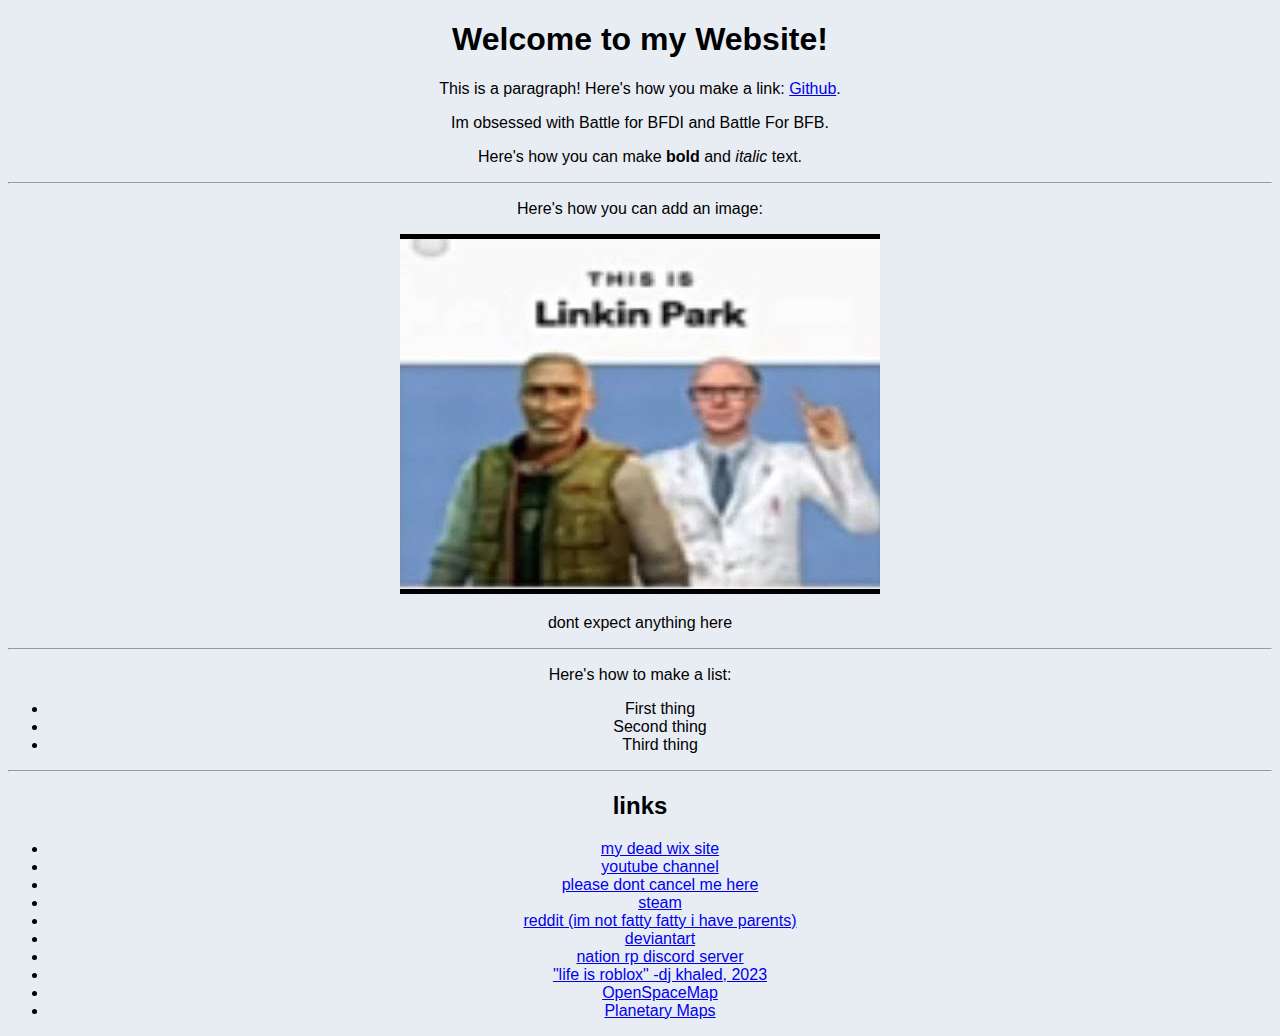
<file: index.html>
<!DOCTYPE html>
<html>
  <head>
    <meta charset="UTF-8">
    <meta name="viewport" content="width=device-width, initial-scale=1.0">
    <title>Ganymede2076</title>
    <meta content="Ganymede2076 official website" property="og:title" />
    <meta content="I tried my best okay" property="og:description" />
    <meta content="https://minecraft633.github.io/titan2076.github.io/" property="og:url" />
    <meta content="embedIcon.png" property="og:image" />
    <meta content="#b3ae74" data-react-helmet="true" name="theme-color" />
    <!-- The style.css file allows you to change the look of your web pages.
         If you include the next line in all your web pages, they will all share the same look.
         This makes it easier to make new pages for your site. -->
    <link rel="icon" href="favicon.ico" type="image/x-icon" />
    <link rel="stylesheet" href="style.css" type="text/css" media="all">
    <style>
body {
 font-family: "Helvetica", sans-serif;
}
</style>
  </head>
  <body>
    <h1>Welcome to my Website!</h1>

    <p>This is a paragraph! Here's how you make a link: <a href="https://github.com/">Github</a>.</p>
    <p>Im obsessed with Battle for BFDI and Battle For BFB.</p>

    <p>Here's how you can make <strong>bold</strong> and <em>italic</em> text.</p>
<hr class="drop-shadow">
    <p>Here's how you can add an image:</p>
    <img src="linkin_park.jpg">
    <p>dont expect anything here</p>
<hr class="drop-shadow">
    <p>Here's how to make a list:</p>

    <ul>
      <li>First thing</li>
      <li>Second thing</li>
      <li>Third thing</li>
    </ul>

    <hr class="drop-shadow">
    <h2>links</h2>
    <ul>
     <li><a href="https://zapotoczny76.wixsite.com/scottish-tails">my dead wix site</a></li>
     <li><a href="https://www.youtube.com/@Ganymede2076">youtube channel</a></li>
     <li><a href="https://twitter.com/Minecra37190409">please dont cancel me here</a></li>
     <li><a href="https://steamcommunity.com/profiles/76561199365720608">steam</a></li>
     <li><a href="https://www.reddit.com/user/SnooGiraffes3694/">reddit (im not fatty fatty i have parents)</a></li>
     <li><a href="https://www.deviantart.com/mapperpro">deviantart</a></li>
     <li><a href="https://discord.gg/TstzvJ2syx">nation rp discord server</a></li>
     <li><a href="https://www.roblox.com/users/3618989975/profile">"life is roblox" -dj khaled, 2023</a></li>
     <li><a href="https://minecraft633.github.io/space-maps-leaflet.github.io">OpenSpaceMap</a></li>
    <li><a href="https://minecraft633.github.io/planet-maps.github.io/">Planetary Maps</a></li>
    </ul>
     
  </body>
</html>
</file>
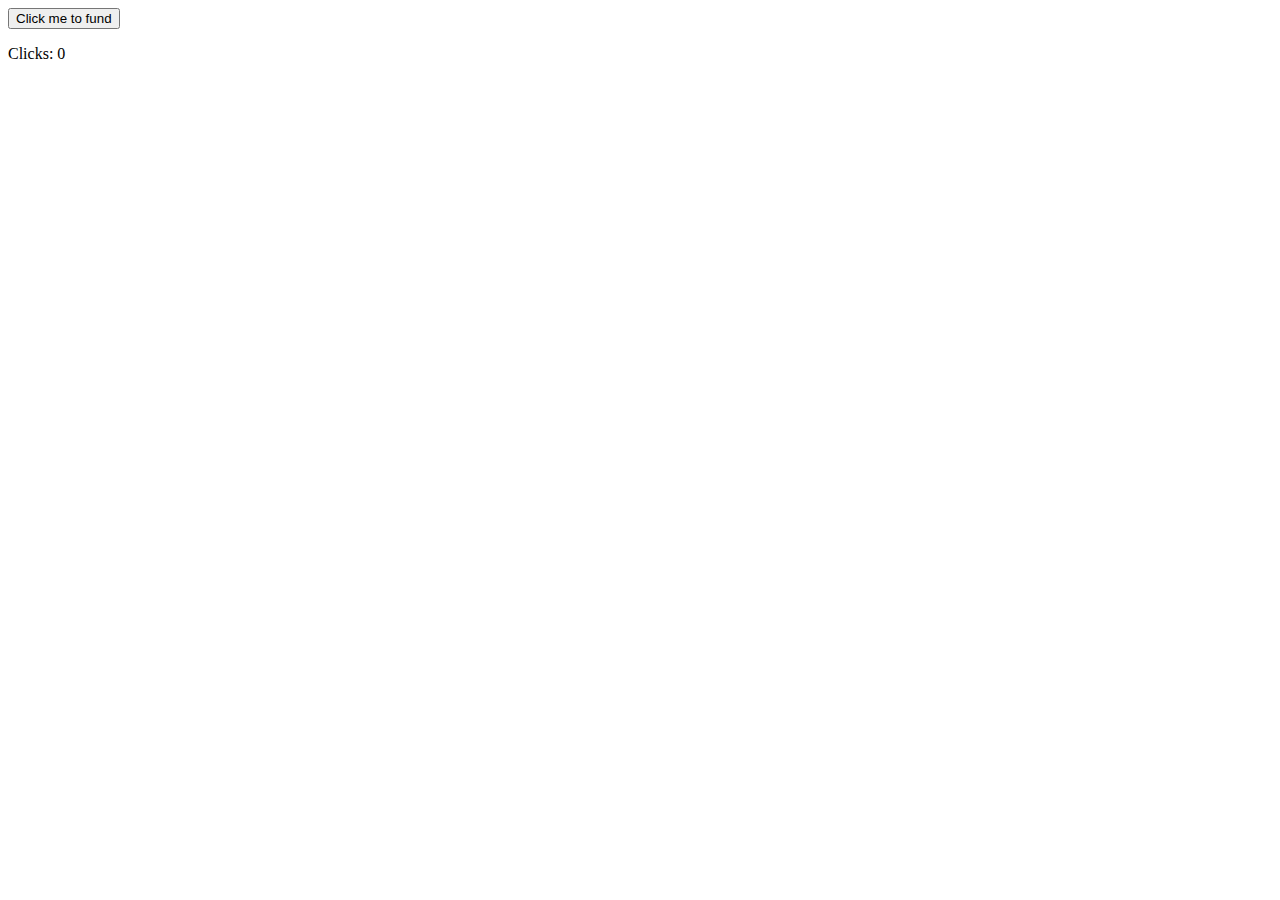
<file: kekstarter.html>
<html>
<head>
    <title>Fund for the SSE1 Remake</title>
</head>

<body>
    <script type="text/javascript">
    int clicks = 0;
    function click() {
        clicks += 1;
        document.getElementById("clicks").innerHTML = clicks;
    };
    </script>
    <button type="button" onClick="click()">Click me to fund</button>
    <p>Clicks: <a id="clicks">0</a></p>

</body></html>
</file>
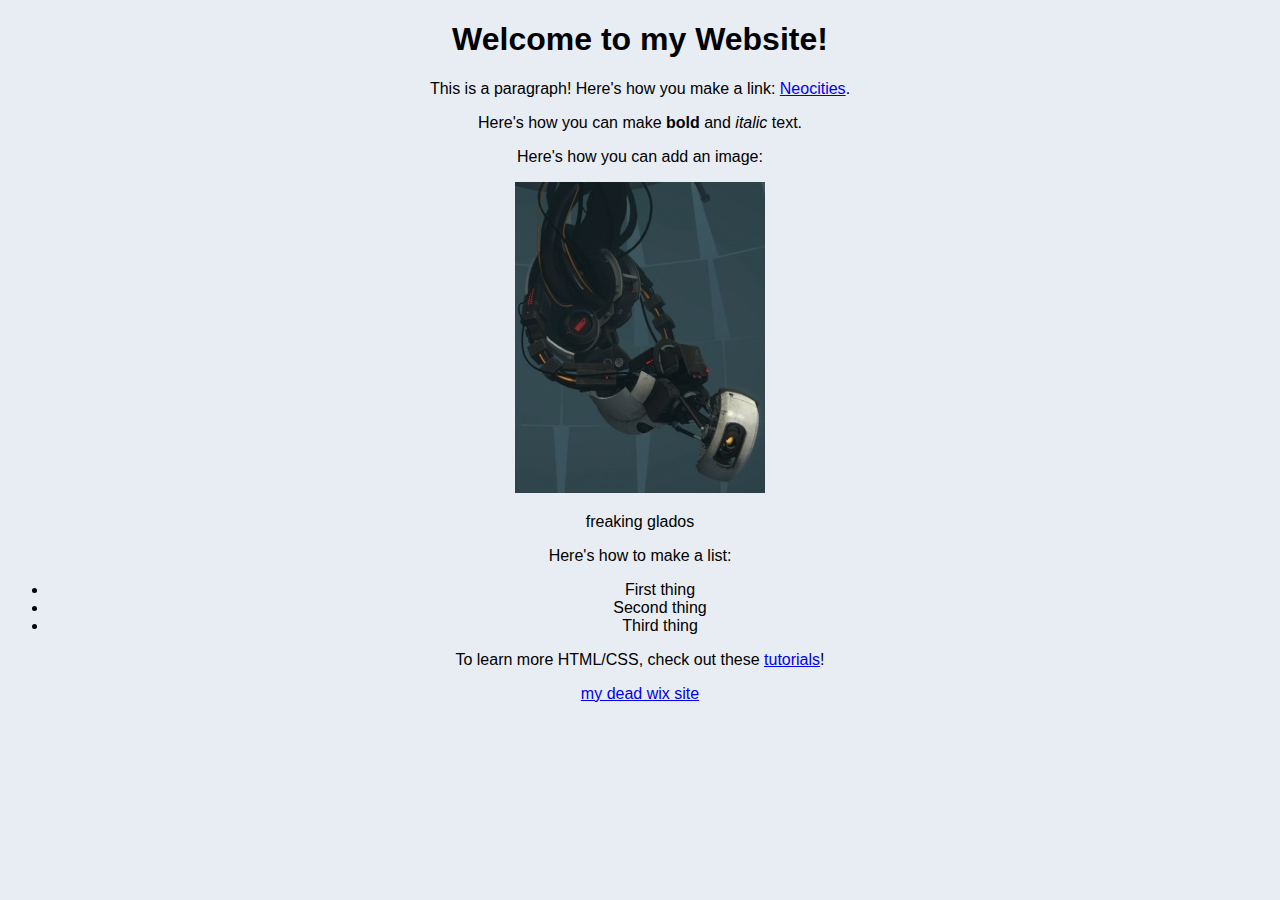
<file: oldsite.html>
<!DOCTYPE html>
<html>
  <head>
    <meta charset="UTF-8">
    <meta name="viewport" content="width=device-width, initial-scale=1.0">
    <title>Titan2076</title>
    <!-- The style.css file allows you to change the look of your web pages.
         If you include the next line in all your web pages, they will all share the same look.
         This makes it easier to make new pages for your site. -->
    <link href="/style.css" rel="stylesheet" type="text/css" media="all">
  </head>
  <body>
    <h1>Welcome to my Website!</h1>

    <p>This is a paragraph! Here's how you make a link: <a href="https://neocities.org">Neocities</a>.</p>

    <p>Here's how you can make <strong>bold</strong> and <em>italic</em> text.</p>

    <p>Here's how you can add an image:</p>
    <img src="/250px-GLaDOS.jpg">
    <p>freaking glados</p>

    <p>Here's how to make a list:</p>

    <ul>
      <li>First thing</li>
      <li>Second thing</li>
      <li>Third thing</li>
    </ul>

    <p>To learn more HTML/CSS, check out these <a href="https://neocities.org/tutorials">tutorials</a>!</p>
    
     <a href="https://zapotoczny76.wixsite.com/scottish-tails">my dead wix site</a>
  </body>
</html>
</file>
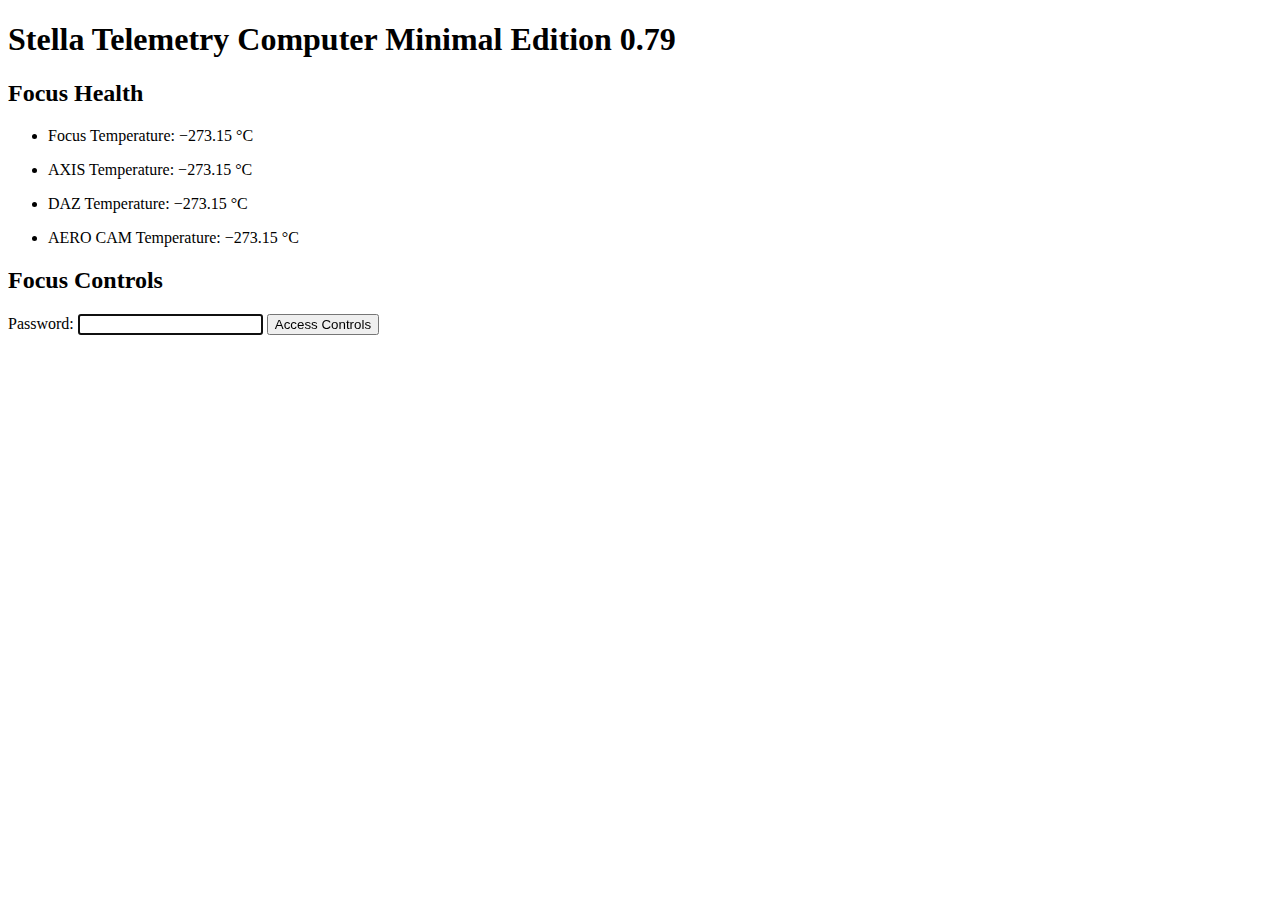
<file: stuff/lyra.html>
<!DOCTYPE html>
<html>
<head>
<title>Lyra Aerospace</title>
</head>
<body>

<h1>Stella Telemetry Computer Minimal Edition 0.79</h1>
 <h2>Focus Health</h2>
  <ul>
  <li><p>Focus Temperature: −273.15 °C</p></li>
  <li><p>AXIS Temperature: −273.15 °C</p></li>
  <li><p>DAZ Temperature: −273.15 °C</p></li>
  <li><p>AERO CAM Temperature: −273.15 °C</p></li>
  </ul>
 <h2>Focus Controls</h2> 
 <label for="password">Password:</label>
<input id="password" type="text" />
  <input id="Button1" type="button" value="Access Controls" onclick="passcheck()" />
<p id="result">
</p>
<script> 
document.getElementById("password").focus();


function passcheck(){
        var password= document.getElementById("password").value;

         if(password == 'LAS92922'){
            document.getElementById("result").innerText = "Focus has fully landed and deployed on Hale-Bopp, sorry.";
        }else{
            alert("invalid password");
         }
     }

 function changeFont(){
   document.getElementById("your element id").fontSize= "30px"
 }
</script>

</body>
</html>
</file>
<file: style.css>
/* CSS is how you can add style to your website, such as colors, fonts, and positioning of your
   HTML content. To learn how to do something, just try searching Google for questions like
   "how to change link color." */
#center {
text-align: center;
}
body {
  background-color: #E8EDF4;
  color: black;
  font-family: 'Helvetica';
  text-align: center;
}
</file>
